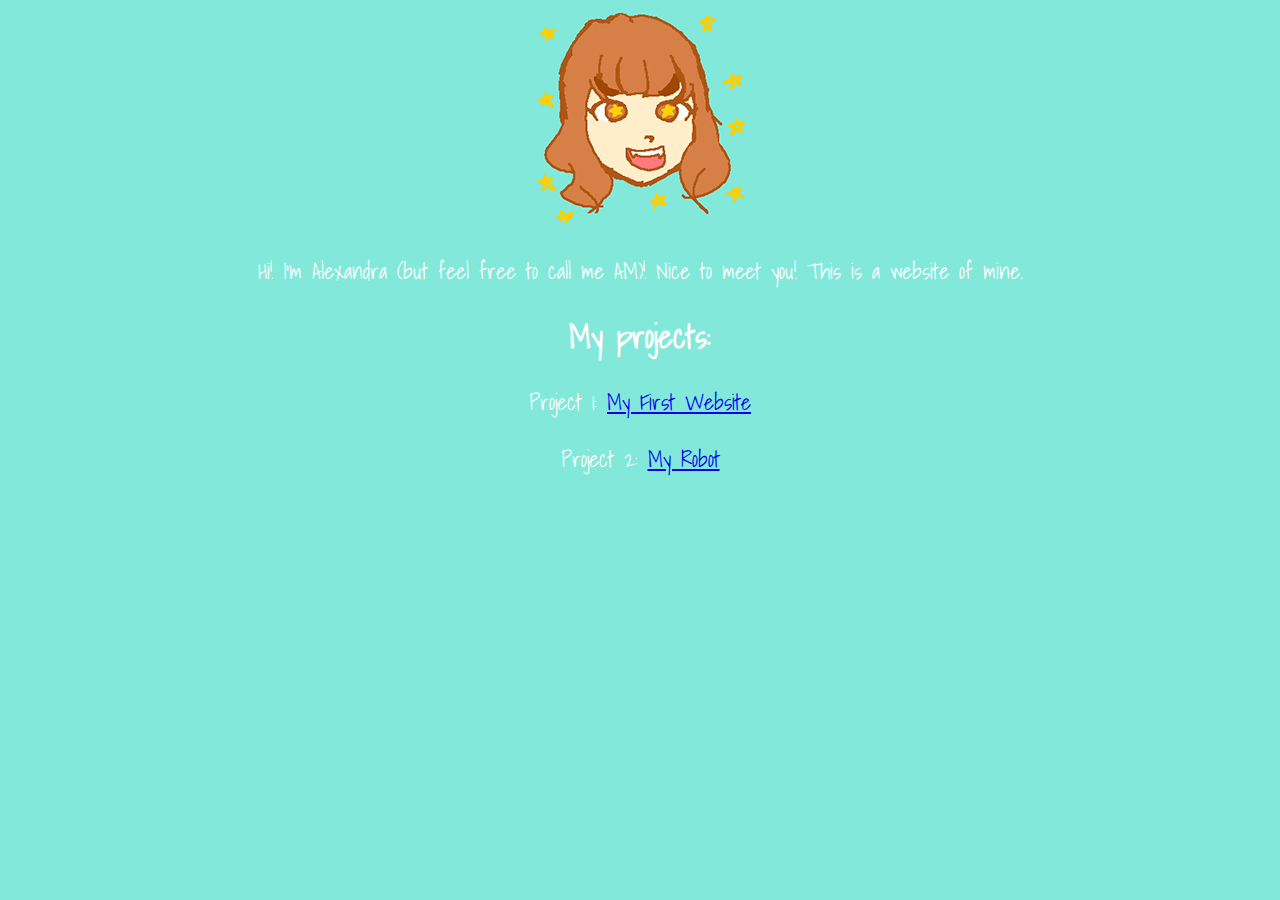
<file: index.html>
<!DOCTYPE html>
<head>
  <title>AM's Page</title>
  <link href='https://fonts.googleapis.com/css?family=Shadows+Into+Light' rel='stylesheet' type='text/css'>
  <link rel="stylesheet" type="text/css" href="css/styles.css">
  <link rel="icon" href="img/favicon.ico" type="image/x-icon" />
</head>
<body>
  <img src="img/am_icon.png">
  <p>Hi! I'm Alexandra (but feel free to call me AM)! Nice to meet you! This is a website of mine. </p>
  <h1>My projects: </h1>
  <p>  Project 1: <a href="FirstWebPage.html">My First Website</a></p>
  <p> Project 2: <a href="robot.html"> My Robot</a> </p>
</body>
</file>
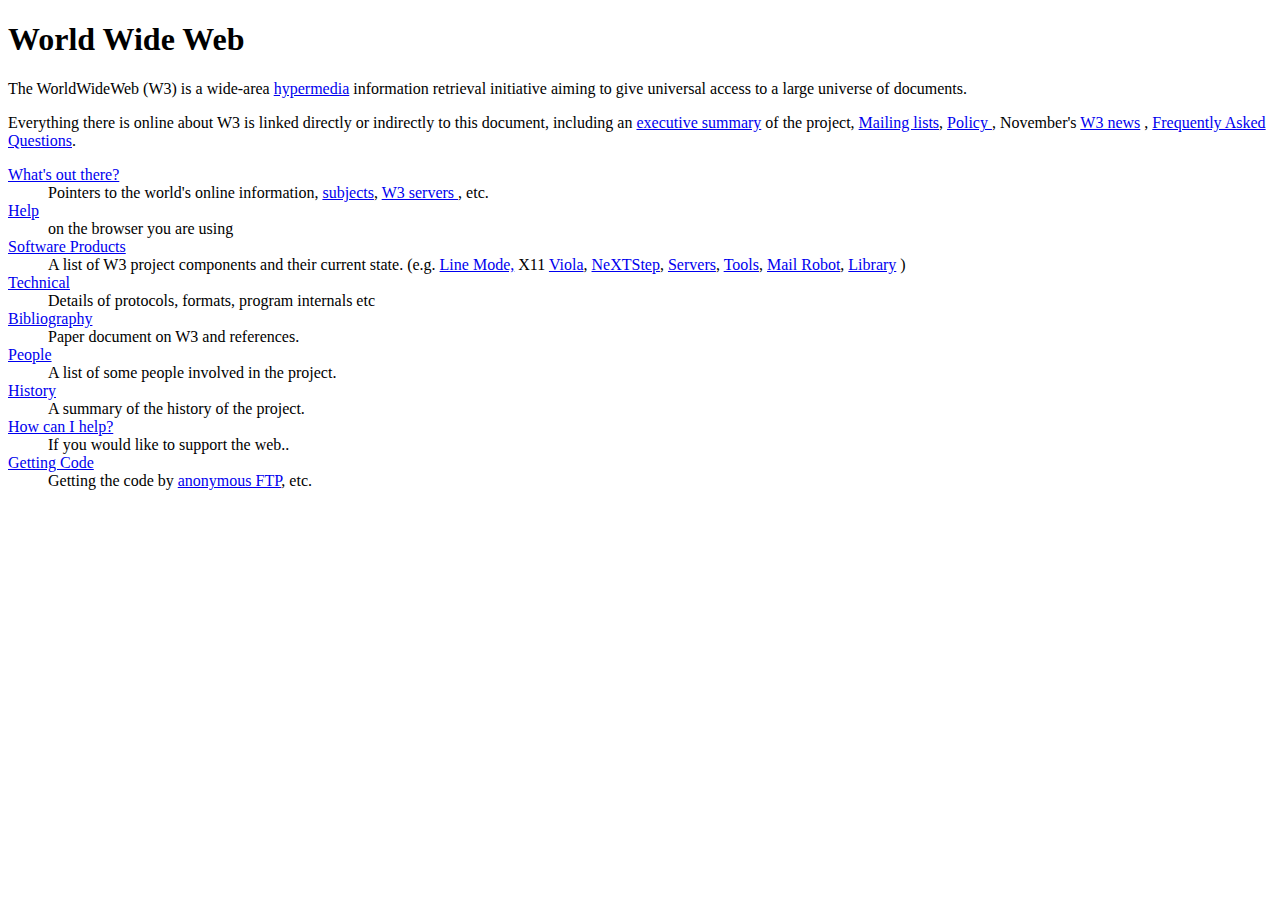
<file: FirstWebPage.html>
<!DOCTYPE html>
<html>
<head>
	<title>First Web Page Remake</title>
</head>
	<body>
	<h1>World Wide Web</h1>
		<p>The WorldWideWeb (W3) is a wide-area <a href="http://info.cern.ch/hypertext/WWW/WhatIs.html">hypermedia</a> information retrieval initiative aiming to give universal access to a large universe of documents.</p>	
		<p> Everything there is online about W3 is linked directly or indirectly to this document, including an <a href="http://info.cern.ch/hypertext/WWW/Summary.html">executive summary</a> of the project, <a href="http://info.cern.ch/hypertext/WWW/Administration/Mailing/Overview.html"> Mailing lists</a>,  <a href="http://info.cern.ch/hypertext/WWW/Policy.html"> Policy </a>, November's <a href="http://info.cern.ch/hypertext/WWW/News/9211.html">W3 news</a> , <a href= "http://info.cern.ch/hypertext/WWW/FAQ/List.html">Frequently Asked Questions</a>.</p>
		<dl> 
			<dt> <a href= "http://info.cern.ch/hypertext/DataSources/Top.html"> What's out there?</a> </dt>
			<dd> Pointers to the world's online information, <a href= "http://info.cern.ch/hypertext/DataSources/bySubject/Overview.html"> subjects</a>, <a href="http://info.cern.ch/hypertext/DataSources/WWW/Servers.html"> W3 servers </a>, etc. </dd>
		<dl> 
			<dt> <a href= "http://info.cern.ch/hypertext/WWW/Help.html"> Help</a> </dt>
			<dd> on the browser you are using </dd>
		<dl> 
			<dt> <a href= "hhttp://info.cern.ch/hypertext/WWW/Status.html"> Software Products</a> </dt>
			<dd> A list of W3 project components and their current state. (e.g. <a href="http://info.cern.ch/hypertext/WWW/LineMode/Browser.html"> Line Mode,</a> X11 <a href="http://info.cern.ch/hypertext/WWW/Status.html#35"> Viola</a>, <a href="http://info.cern.ch/hypertext/WWW/NeXT/WorldWideWeb.html"> NeXTStep</a>, <a href="http://info.cern.ch/hypertext/WWW/Daemon/Overview.html"> Servers</a>, <a href="http://info.cern.ch/hypertext/WWW/Tools/Overview.html">Tools</a>, <a href="http://info.cern.ch/hypertext/WWW/MailRobot/Overview.html"> Mail Robot</a>, <a href="http://info.cern.ch/hypertext/WWW/MailRobot/Overview.html"> Library</a> ) </dd>
		<dl> 
			<dt> <a href= "http://info.cern.ch/hypertext/WWW/Technical.html"> Technical</a> </dt>
			<dd> Details of protocols, formats, program internals etc </dd>
		<dl> 
			<dt> <a href= "http://info.cern.ch/hypertext/WWW/Bibliography.html"> Bibliography</a> </dt>
			<dd> Paper document on W3 and references. </dd>
		<dl> 
			<dt> <a href= "http://info.cern.ch/hypertext/WWW/People.html"> People</a> </dt>
			<dd> A list of some people involved in the project. </dd>
		<dl> 
			<dt> <a href= "http://info.cern.ch/hypertext/WWW/History.html"> History</a> </dt>
			<dd> A summary of the history of the project.</dd>
		<dl> 
			<dt> <a href= "http://info.cern.ch/hypertext/WWW/Helping.html"> How can I help?</a> </dt>
			<dd> If you would like to support the web.. </dd>
		<dl> 
			<dt> <a href= "http://info.cern.ch/hypertext/README.html"> Getting Code</a> </dt>
			<dd> Getting the code by <a href="http://info.cern.ch/hypertext/WWW/LineMode/Defaults/Distribution.html"> anonymous FTP</a>, etc.</dd>
	</body>
</html>
</file>
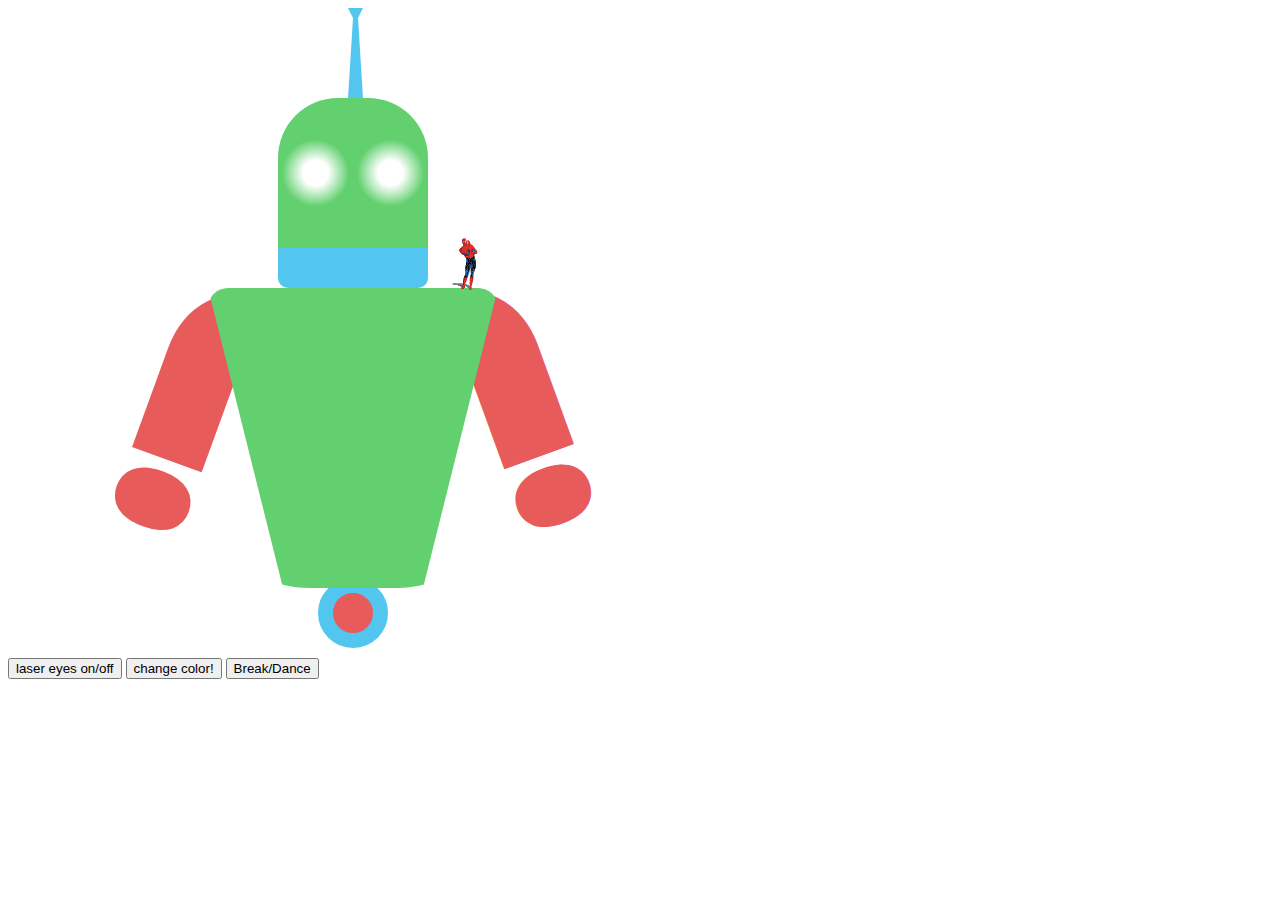
<file: robot.html>
<!DOCTYPE html>
<html>
<head>
<link href='https://fonts.googleapis.com/css?family=Poller+One' rel='stylesheet' type='text/css'>
<script src="js/jquery.js"></script>
<link rel="stylesheet" type="text/css" href="css/robot.css">
</head>

<body>

<div class="robot">
  <div class="beep"></div>
  <div class="brain"></div>
  <div class="torso">
    <div class="left">j</div>
    <div class="right">j</div>
  </div>
  <div class="foot"></div>
</div>

<button class="flash">laser eyes on/off</button>
<button class="color">change color!</button>
<button class="moves">Break/Dance</button>

<img src="img/dancing-spiderman.gif">
<script src="js/robot.js"></script>
</body>
</html>
</file>
<file: css/styles.css>
body {
      text-align: center;
      background: url("../img/am_background.png");
      background-size: cover;
      background-position: center;
      color: white;
      font-family: 'Shadows Into Light', cursive;
    }
    p {
      font-size: 22px; 
    }
    input {
      border: 0;
      padding: 10px;
      font-size: 18px;
    }      
    input[type="submit"] {
      font-family: 'Shadows Into Light', cursive;  
      background:  #FFCD00;
      color: white;
    }
</file>
<file: css/robot.css>
.robot {
  position: relative;
  left: 200px;
}

.beep {
  width: 5px;
  height: 0;
  border: 5px solid transparent;
  border-top: 10px solid #53C6F0;
  border-bottom: 80px solid #53C6F0;
  position: relative;
  left: 140px;
}

@keyframes blink {
  50% {
    background: radial-gradient(circle, red 15%, transparent 40%), #cc5;
  }
}
@-webkit-keyframes blink {
  50% {
    background: -webkit-radial-gradient(circle, red 15%, transparent 40%), #cc5;
  }
}
@-moz-keyframes blink {
  50% {
    background: -moz-radial-gradient(circle, red 15%, transparent 40%), #cc5;
  }
}
.laser {
  animation: blink .5s infinite;
  -webkit-animation: blink .5s infinite;
  -moz-animation: blink .5s infinite;
}
.brain {
  background: radial-gradient(circle, white 15%, transparent 40%), #62D06F;
  background: -moz-radial-gradient(circle, white 15%, transparent 40%), #62D06F; 
  background: -webkit-radial-gradient(circle, white 15%, transparent 40%), #62D06F;
  background-size: 75px 150px;
  height: 150px;
  width: 150px;
  border-radius: 60px 60px 10px 10px;
  border-bottom: 40px solid #53C6F0;
  position: relative;
  left: 70px;
}
.torso {
  height: 0;
  width: 140px;
  border-top: 300px solid #62D06F;
  border-left: 75px solid transparent;
  border-right: 75px solid transparent;
  border-radius: 20px 20px 100px 100px;
}
.left {
  font-family: 'Poller One', verdana, arial, sans-serif;
  font-weight: bold;
  font-size: 250px;
  color: #E75B5B;
  transform: rotate(200deg);
  -webkit-transform: rotate(200deg);
  -moz-transform: rotate(200deg);
  position: relative;
  top: -320px;
  left: -190px;
  z-index: -1;
}
.right {
  font-family: 'Poller One', verdana, arial, sans-serif;
  font-weight: bold;
  font-size: 250px;
  color: #E75B5B;
  transform: scaleY(-1) rotate(20deg);
  -webkit-transform: scaleY(-1) rotate(20deg);
  -moz-transform: scaleY(-1) rotate(20deg);
  position: relative;
  top: -620px;
  left: 190px;
  z-index: -1;
}
.foot {
  height: 40px;
  width: 40px;
  background: #E75B5B;
  border-radius: 40px;
  border: 15px solid #53C6F0;
  position: relative;
  left: 110px;
  top: -10px;
  z-index: -1;
}
@keyframes dance {
  from {
      left: 800px;
  }
}
@-webkit-keyframes dance {
  from {
      left: 800px;
  }
}
@-moz-keyframes dance {
  from {
      left: 800px;
  }
}
img {
  animation: dance 4s infinite;
  -webkit-animation: dance 4s infinite;
  -moz-animation: dance 4s infinite;
  position: absolute;
  top: 200px;
  left: 400px;
}
</file>
